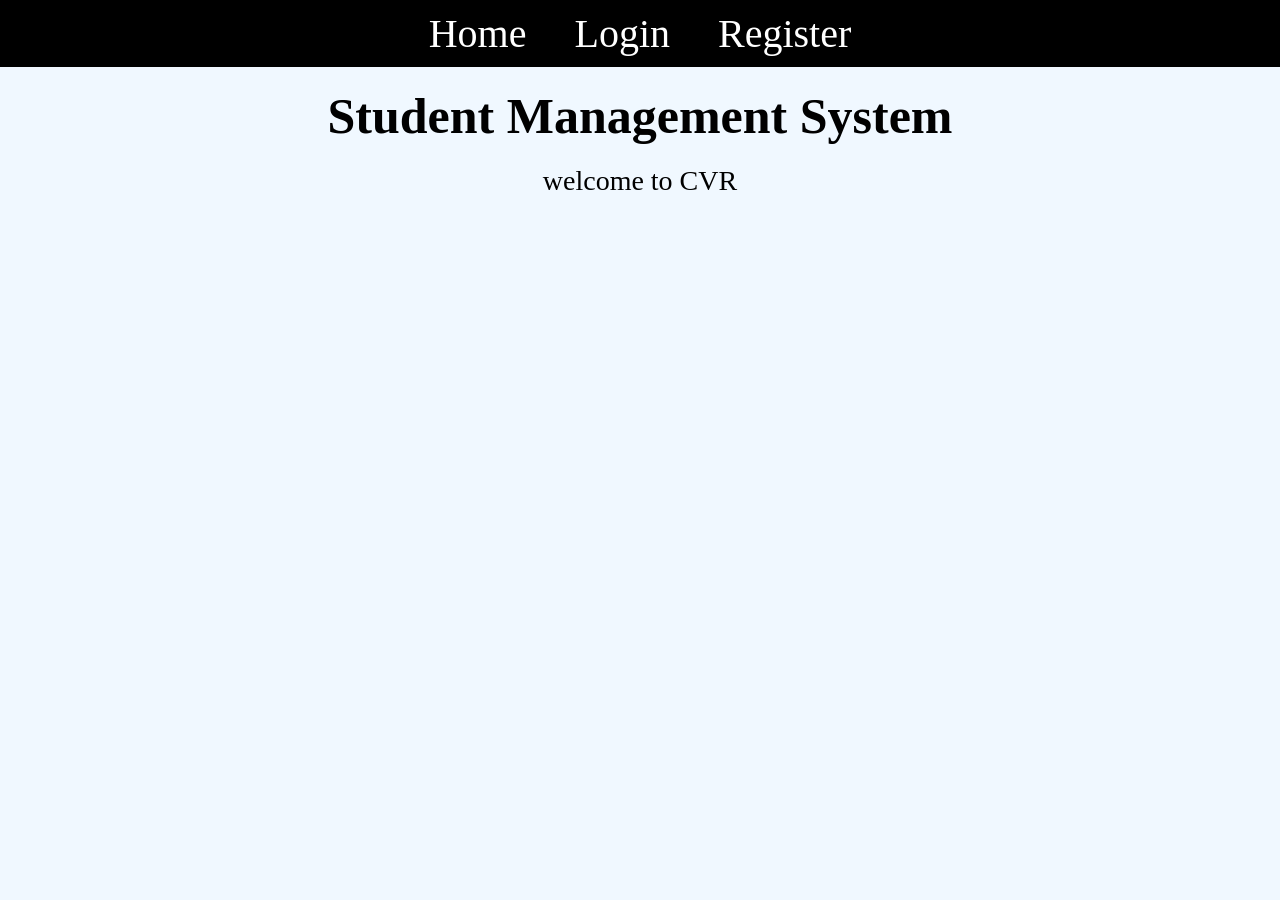
<file: index.html>
<!DOCTYPE html>
<html lang="en">
<head>
    <meta charset="UTF-8">
    <meta name="viewport" content="width=device-width, initial-scale=1.0">
    <title>Document</title>
    <link href="./style.css" rel="stylesheet">


</head>
<body>
    <nav>
        <a href="index.html">home</a>&nbsp
        <a href="login.html">login</a>&nbsp
        <a href="register.html">register</a>
    </nav>
    <h1>
        Student management system
    </h1>
    <p>welcome to CVR</p>
</body>
</html>
</file>
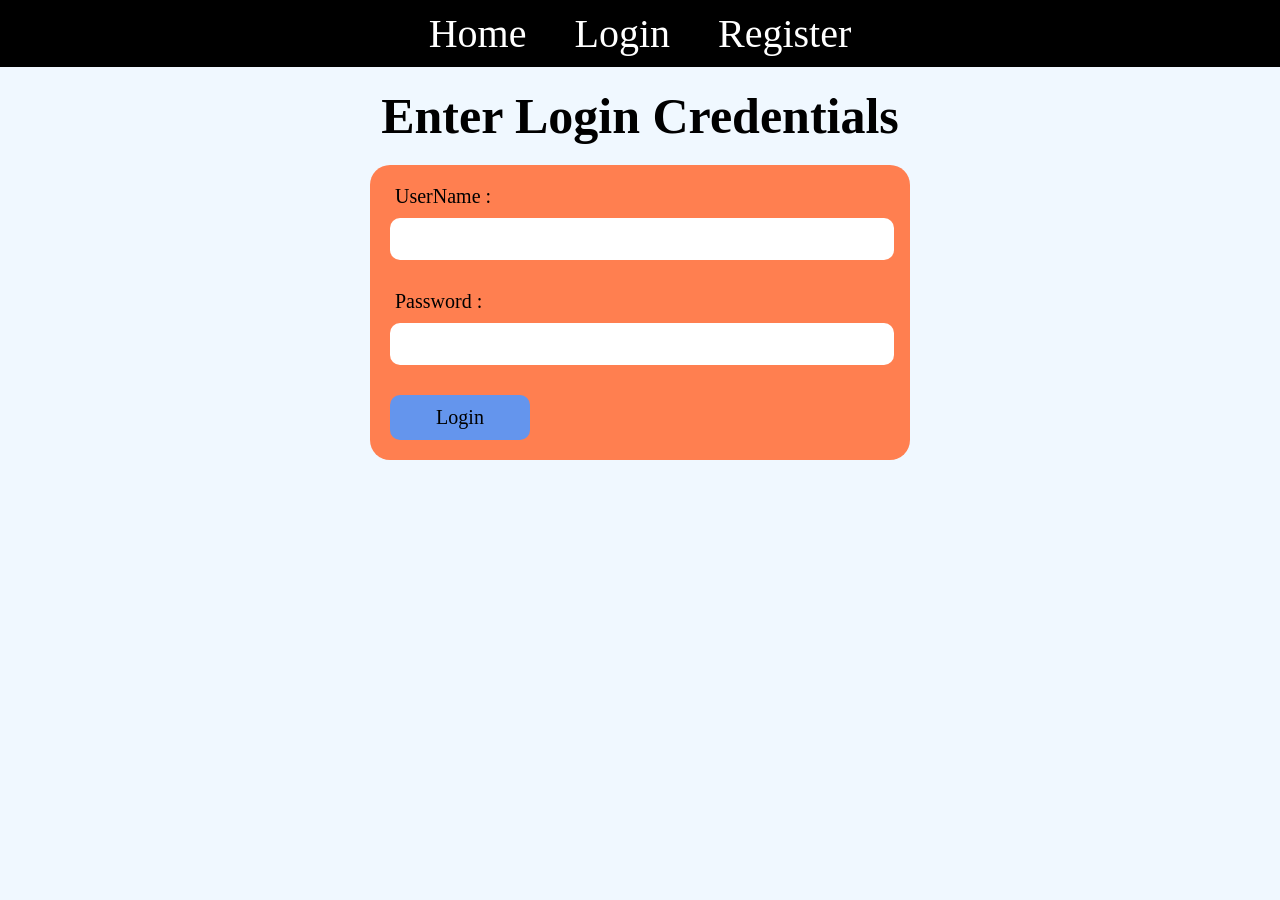
<file: login.html>
<!DOCTYPE html>
<html lang="en">
<head>
    <meta charset="UTF-8">
    <meta name="viewport" content="width=device-width, initial-scale=1.0">
    <title>Document</title>
    <link href="./style.css" rel="stylesheet"/>
</head>
<body>
    <nav>
        <a href="index.html">home</a>&nbsp
        <a href="login.html">login</a>&nbsp
        <a href="register.html">register</a>
    </nav>
    <h1>enter login credentials</h1>
    <div>
        <form>
            <label for="username">UserName :</label>
            <input type="text" id="username" required><br>
            <label for="pass">Password :</label>
            <input type="password" id="pass" required><br>
            <button type="button" onclick="onLogin()">login</button>
        </form>
    </div>
    <script src="login.js"></script>
</body>
</html>
</file>
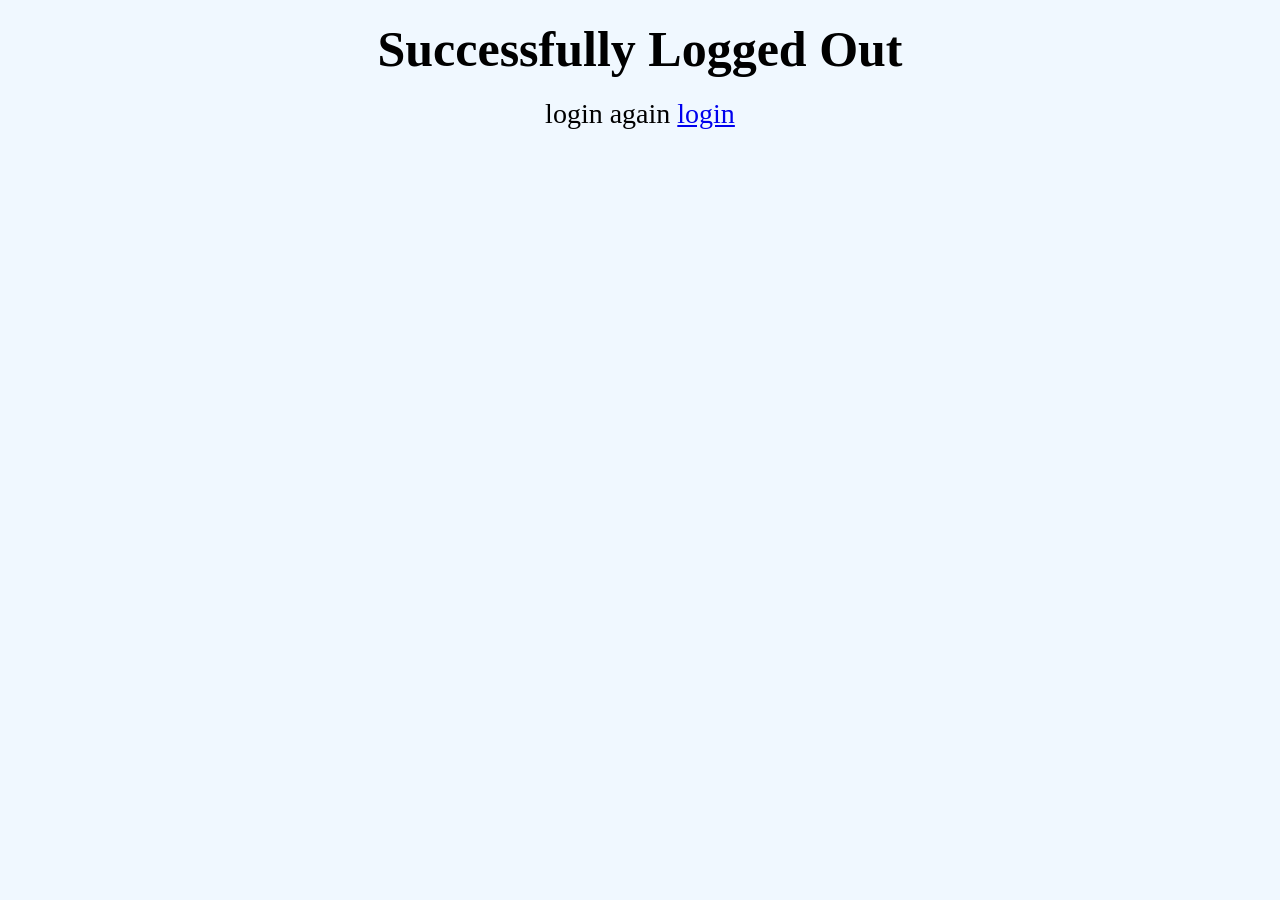
<file: logout.html>
<!DOCTYPE html>
<html lang="en">
<head>
    <meta charset="UTF-8">
    <meta name="viewport" content="width=device-width, initial-scale=1.0">
    <title>Document</title>
    <link href="./style.css" rel="stylesheet"/>
</head>
<body>
    <h1>Successfully logged out</h1>
    <p>login again <a href="login.html">login</a></p>
</body>
</html>
</file>
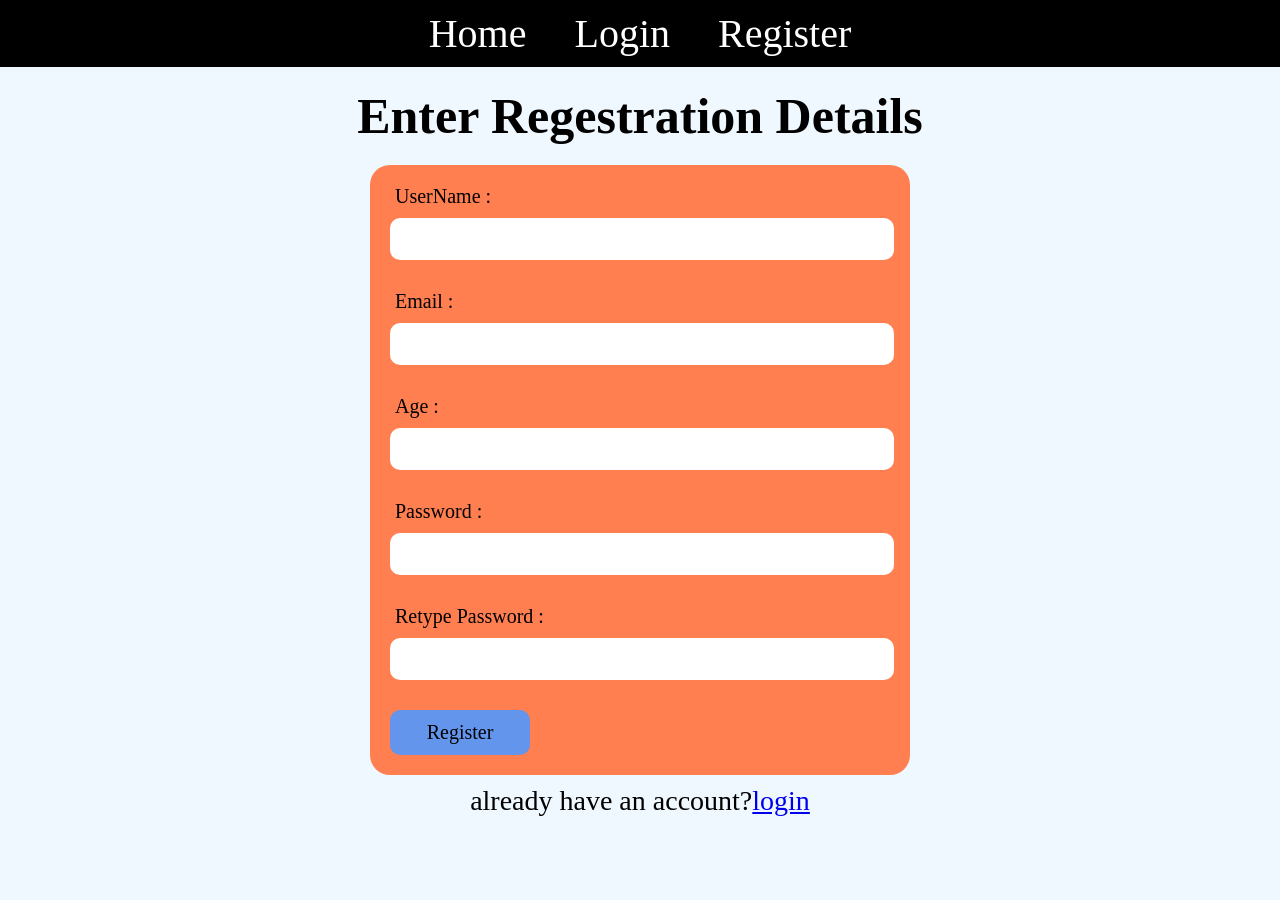
<file: register.html>
<!DOCTYPE html>
<html lang="en">
<head>
    <meta charset="UTF-8">
    <meta name="viewport" content="width=device-width, initial-scale=1.0">
    <title>Document</title>
    <link href="./style.css" rel="stylesheet"/>
</head>
<body>
    <nav>
        <a href="index.html">home</a>&nbsp
        <a href="login.html">login</a>&nbsp
        <a href="register.html">register</a>
    </nav>
    <h1>enter regestration details</h1>
    <div>
        <form>
            <label for="username">UserName :</label>
            <input type="text" id="username" onchange="usernameChanged(event)" required><br>
            <label for="email">Email :</label>
            <input type="text" id="email" onchange="emailChanged(event)" required><br>
            <label for="age">Age :</label>
            <input type="number" id="age" onchange="ageChanged(event)" required><br>
            <label for="pass">Password :</label>
            <input type="password" id="pass" onchange="passChanged(event)" required><br>
            <label for="repass">Retype Password :</label>
            <input type="password" id="repass" onchange="repassChanged(event)" required><br>
            <button type="button" onclick="saveUser()">register</button>
        </form>
    </div>
    <p>already have an account?<a href="./login.html">login</a></p>
    <script src="register.js"></script>
</body>
</html>
</file>
<file: style.css>
*{
    margin: 0px;
    font-family: Serif;
}

body{
    background-color: aliceblue;
    text-align: center;
}

h1{
    font-weight: bold;
    font-size: 50px;
    margin: 20px;
    text-transform:capitalize;
}

p{
    font-size: 28px;
    font-weight: 400;
    margin: 10px;
}

nav{
    background-color: black;
    text-align: center;
    padding: 10px;
}

nav a{                              
    color:white;
    font-size: 40px;
    margin: 20px;
    text-transform:capitalize;
    text-decoration: none;
}

nav a:hover{
    color: yellow;
    text-decoration: underline;
}

div{
    display: flex;
    justify-content: center;
}

label{
    font-size: 20px;
    font-weight: 400;
    display: block;
    text-transform: capitalize;
    margin-left: 5px;
}

form{
    padding: 20px;
    text-align: left;
    width: 500px;
    background-color:coral;
    border-radius: 20px;                                                                            
} 

input{
    width: 100%;
    border: 0px ;
    height: 40px;
    border-radius: 10px;
    margin-top: 10px;
    margin-bottom: 30px;
}

input:focus{
    outline: none;
    box-shadow: 0 0 16px rgba(0, 123, 255, 0.6);
}

button{
    font-size: 20px;
    color: black;
    font-weight: 400;
    height: 45px;
    width: 140px;
    border-radius: 10px;
    text-transform: capitalize;
    border-width: 0px;
    background-color:cornflowerblue;
    outline: none;
    transition:transform 0.3s ease-out;
}

button:hover{
    /* transform: translateY(-5px); */
    transform:scale(1.1);
    /* transform:scaleY(1.1); */
    
}

table{
    text-align: center;
    width: 80%;
    margin: 40px auto 0px auto;
    border-collapse: collapse;
}

td{
    padding: 10px;
}
</file>
